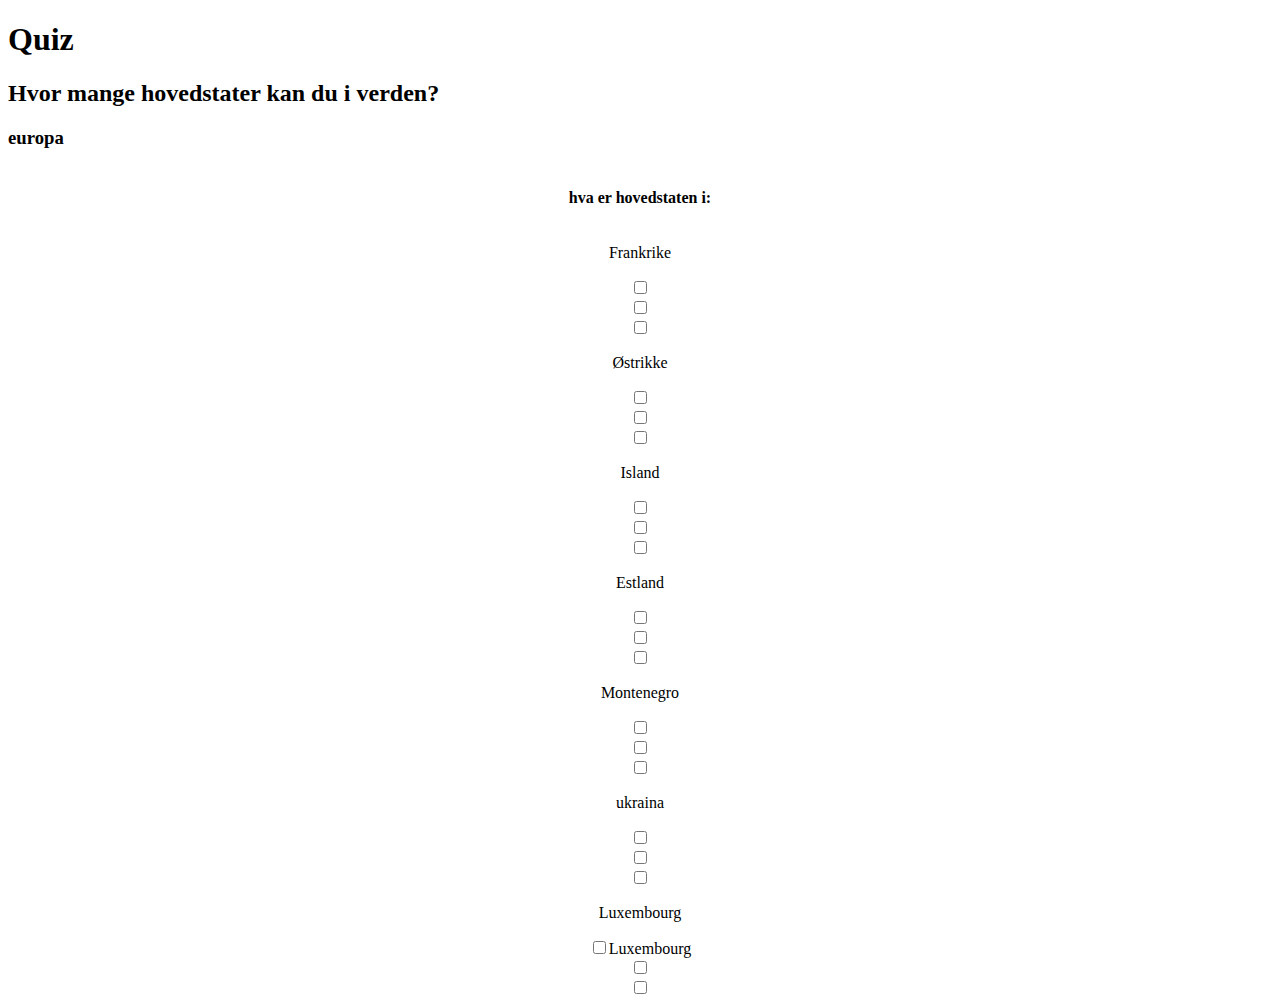
<file: prosjekt uk13-18/quiz/Quiz.html>
<!DOCTYPE html>
<html lang="en">
<head>
    <meta charset="UTF-8">
    <meta http-equiv="X-UA-Compatible" content="IE=edge">
    <meta name="viewport" content="width=device-width, initial-scale=1.0">
    <title>Quiz</title>
    <link rel="stylesheet" href="Quiz.css">
</head>
<body>
    <h1>Quiz</h1>
    <h2>Hvor mange hovedstater kan du i verden?</h2>
    <h3>europa</h3>

    <div class="spørsmål">

    <h4>hva er hovedstaten i:</h4>
    <p>Frankrike</p>
    <label > <input type="checkbox" value=""></label>
    <label > <input type="checkbox" value=""></label>
    <label > <input type="checkbox" value=""></label>
    <p>Østrikke</p>
    <label > <input type="checkbox" value=""></label>
    <label > <input type="checkbox" value=""></label>
    <label > <input type="checkbox" value=""></label>
    <p>Island</p>
    <label > <input type="checkbox" value=""></label>
    <label > <input type="checkbox" value=""></label>
    <label > <input type="checkbox" value=""></label>
    <p>Estland</p>
    <label > <input type="checkbox" value=""></label>
    <label > <input type="checkbox" value=""></label>
    <label > <input type="checkbox" value=""></label>
    <p>Montenegro</p>
    <label > <input type="checkbox" value=""></label>
    <label > <input type="checkbox" value=""></label>
    <label > <input type="checkbox" value=""></label>
    <p>ukraina</p>
    <label > <input type="checkbox" value=""></label>
    <label > <input type="checkbox" value=""></label>
    <label > <input type="checkbox" value=""></label>
    <p>Luxembourg</p>
    <label > <input type="checkbox" value="">Luxembourg</label>
    <label > <input type="checkbox" value=""></label>
    <label > <input type="checkbox" value=""></label>







</div>




    
</body>
</html>
</file>
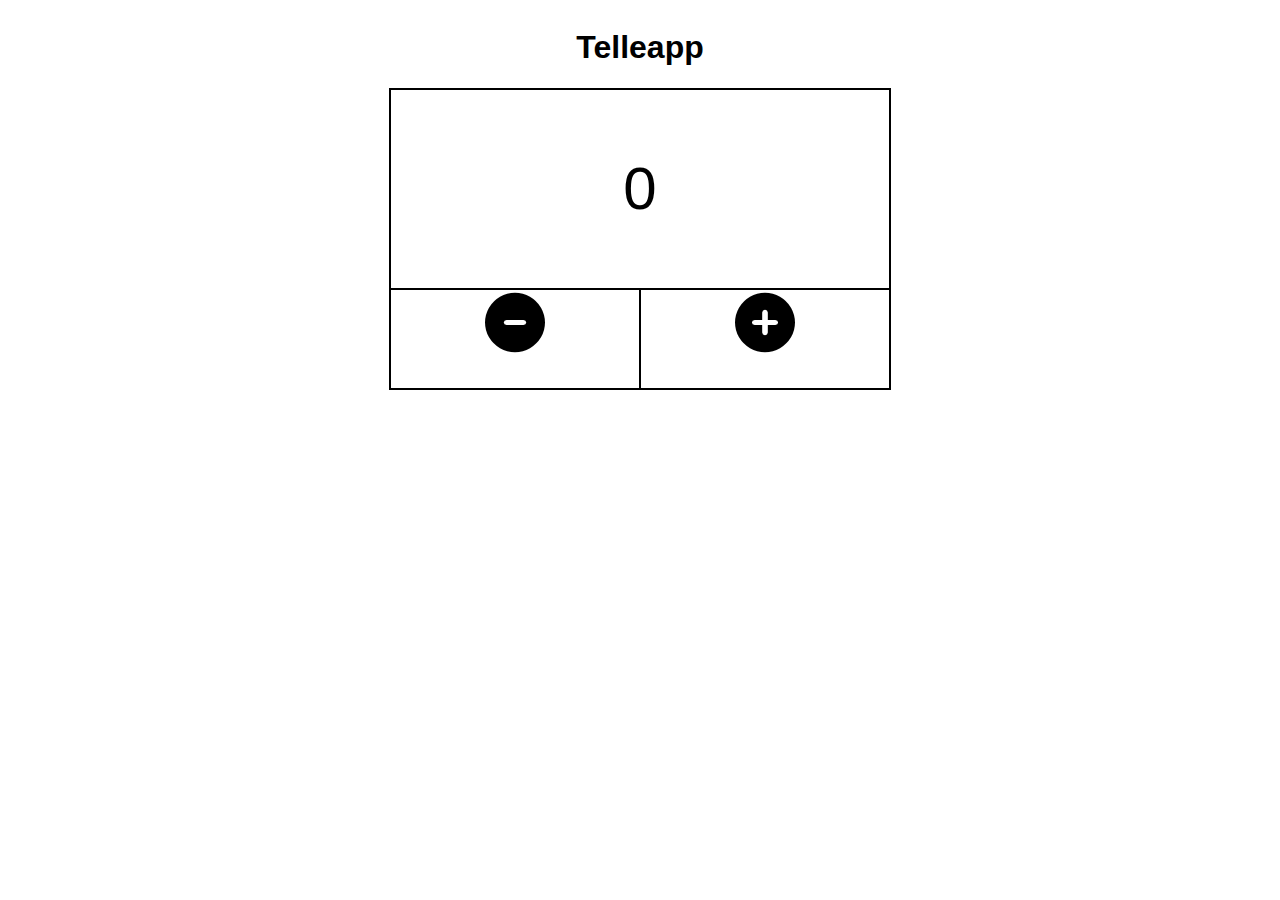
<file: prosjekt uk13-18/telleapp/telle_app.html>
<!DOCTYPE html>
<html lang="no">
<head>
    <meta charset="UTF-8">
    <meta http-equiv="X-UA-Compatible" content="IE=edge">
    <meta name="viewport" content="width=device-width, initial-scale=1.0">
    <title>Document</title>

    <link rel="stylesheet" href="https://cdnjs.cloudflare.com/ajax/libs/font-awesome/6.3.0/css/all.min.css">
    
    <link rel="stylesheet" href="telle_app.css">
</head>
<body>

    <h1>Telleapp</h1>

    <div class="container">
        <div class="top">
                
        </div>
            <div class="bottom">
                <div class="left">
                    <i class="fa-solid fa-circle-minus"></i>
                    
                </div>
                <div class="right">
                    <i class="fa-solid fa-circle-plus"></i>
                    
                </div>
                
                

            </div>

        
    </div>
   
<script src="telle_app.js"></script>

</body>
</html>
</file>
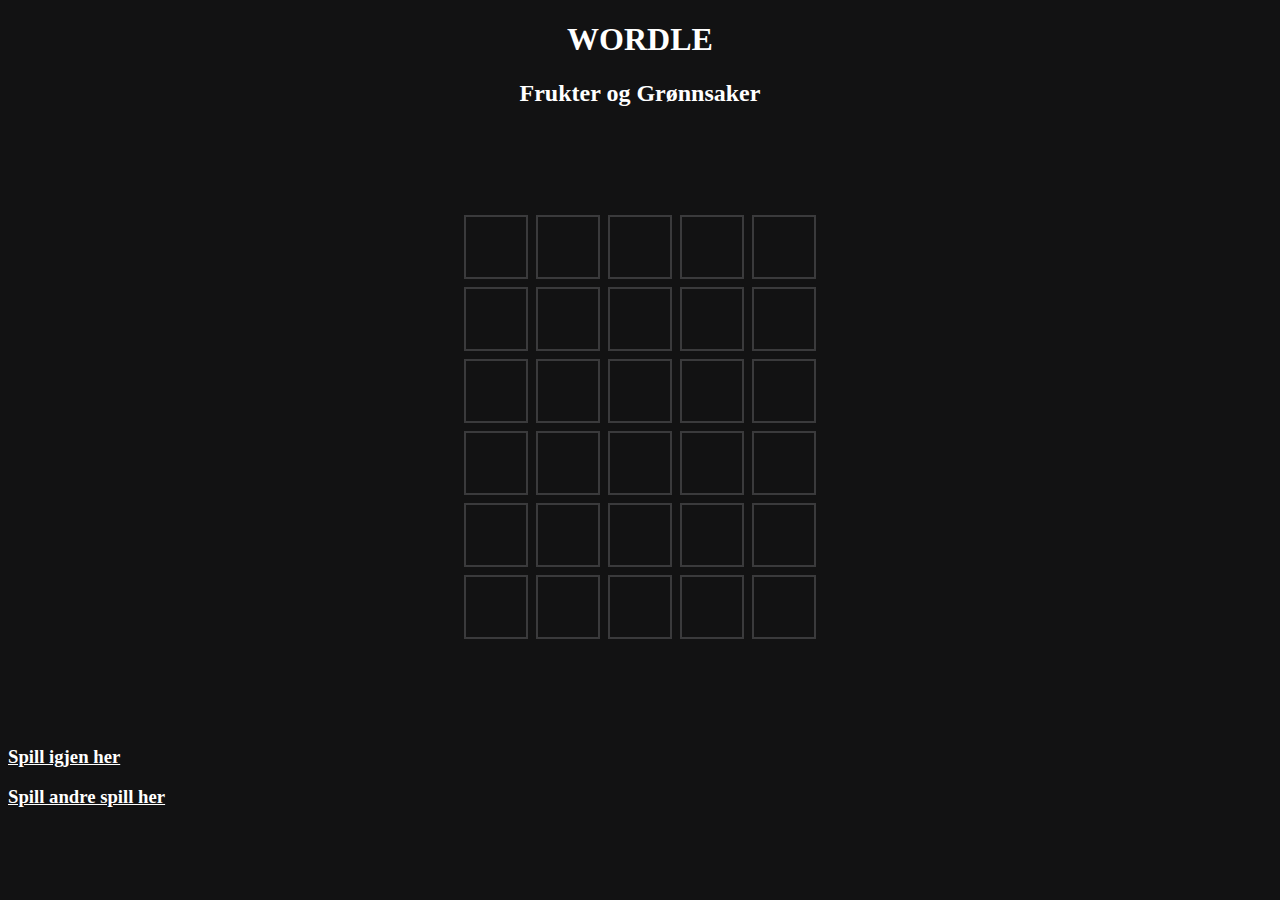
<file: prosjekt uk13-18/wordle/wordle.html>
<!DOCTYPE html>
<html lang="no">
<head>
    <meta charset="UTF-8">
    <meta http-equiv="X-UA-Compatible" content="IE=edge">
    <meta name="viewport" content="width=device-width, initial-scale=1.0">
    <title>Wordlet</title>
    <link rel="stylesheet" href="wordle.css">
</head>

<body>
    <h1>WORDLE</h1>
    <h2>Frukter og Grønnsaker</h2>
    <div id="game">
     </div>
    <h3> <a href="wordle.html">Spill igjen her</a></h3> <h3> <a href="spill.html">Spill andre spill her</a></h3>
   

    <script src="./wordle.js" type="module"></script>


</body>
</html>
</file>
<file: prosjekt uk13-18/quiz/Quiz.css>
.spørsmål{
    display: flex;
    flex-direction: column;
    text-align: center;
}
</file>
<file: prosjekt uk13-18/telleapp/telle_app.css>
body{
    display: flex;
    flex-direction: column;
    align-items: center;
    font-family: Verdana, Geneva, Tahoma, sans-serif;

}

.container {
    border: 1px solid black;
    width: 95%;
    max-width: 500px;

    font-size: 60px;

    display: grid;
    grid-template-rows: 200px 100px;

}

.top {
    display: flex;
    align-items: center;
    justify-content: center;
    border: 1px solid black;
}

.bottom {
    display: flex;
   
    
}

.bottom > div {
    align-items: center;
    justify-content: center;
    text-align: center;
    width: 50%;
    border: 1px solid black;

}

.left >:hover {
    color: red;

}

.right >:hover {
    color: green;
}
</file>
<file: prosjekt uk13-18/wordle/wordle.css>
h1, h2{
    color: white;
    text-align: center;
}

h3{
    color: white;
}
a{
    color: white;
}

body{
    background: var(--default);

}

:root {
    --default: #121213;
    --empty: #3a3a3c;
    --wrong:#b59f3b;
    --right: #538d4e;


}




#game{
    display: grid;
    place-items: center;
    width: 100%;
    height: 600px;

}


.grid {
    display: grid;
    grid-template-rows: repeat(6, auto);
    grid-template-columns: repeat(5, auto);

}

.box {
    width: 60px;
    height: 60px;
    border: 2px solid var(--empty);
    margin: 4px;
    color: white;
    text-transform:uppercase;
    display: grid;
    place-items: center;
    font-family: Arial, Helvetica, sans-serif;
    font-size: 2.4rem;
}

.box.empty {
    background: var(--empty);
}

.box.wrong {
    background: var(--wrong);
}

.box.right {
    background: var(--right);

}
</file>
